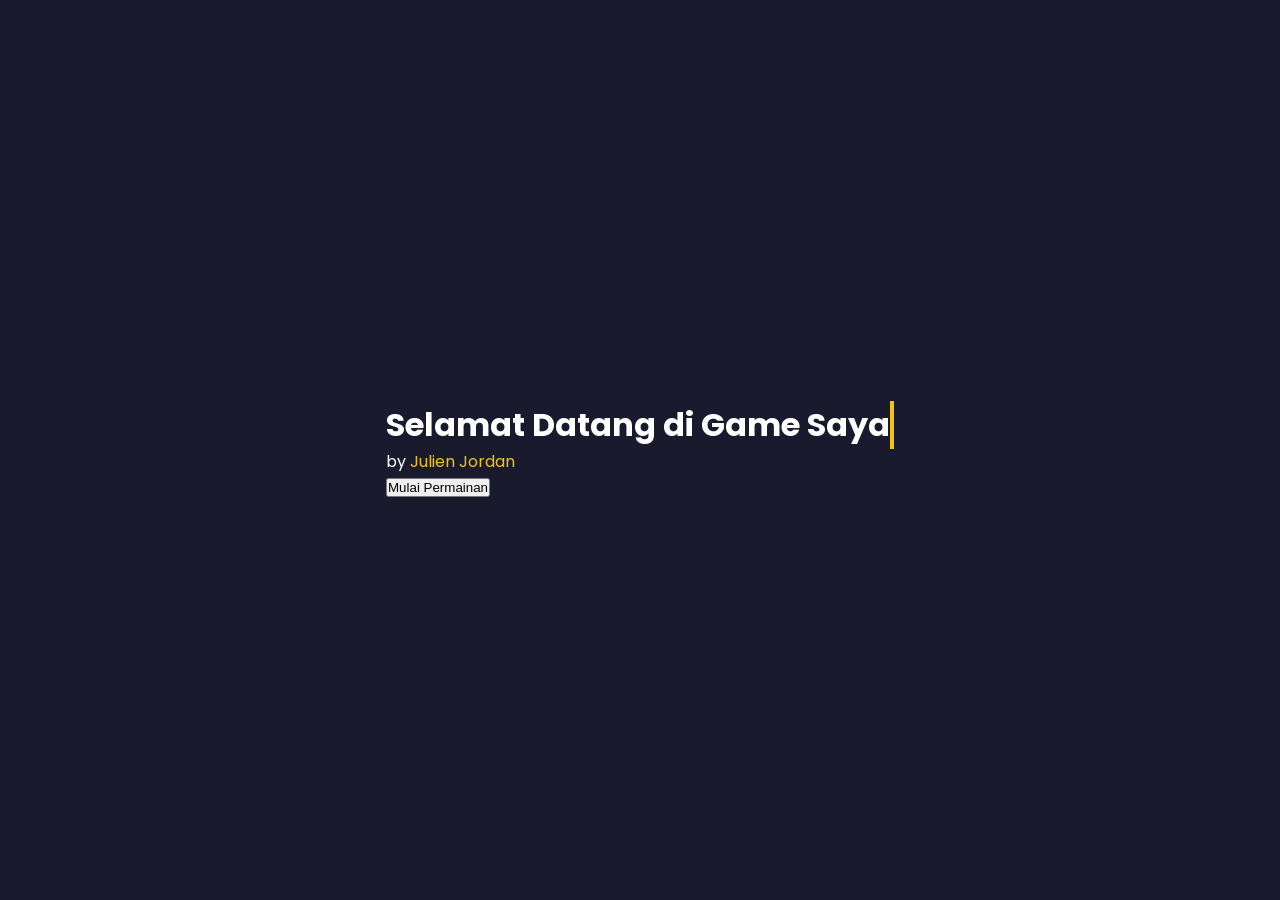
<file: index.html>
<!DOCTYPE html>
<html lang="id">
<head>
    <meta charset="UTF-8">
    <title>Typing Master - Julien Jordan</title>
    <link rel="stylesheet" href="style.css">
    <link href="https://fonts.googleapis.com/css2?family=Poppins:wght@400;600;700&display=swap" rel="stylesheet">
</head>
<body>

    <div id="welcome-screen">
        <div class="welcome-content">
            <h1 class="anim-typewriter">Selamat Datang di Game Saya</h1>
            <p class="anim-fadein">by <span class="highlight">Julien Jordan</span></p>
            <button id="start-game-btn" class="anim-fadein-delayed">Mulai Permainan</button>
        </div>
    </div>

    <div class="main-container">
        <header><h1>Typing <span class="highlight">Master</span></h1></header>
        <div class="game-box">
            <div id="word-display">Bersiap...</div>
            <input type="text" id="input-field" placeholder="Ketik di sini..." autocomplete="off">
            <div class="stats-container">
                <div class="stat-card"><span class="stat-label">Skor</span><span id="score" class="stat-value">0</span></div>
                <div class="stat-card time-card"><span class="stat-label">Waktu</span><span id="time" class="stat-value">15</span><span class="unit">s</span></div>
                <div class="stat-card level-card"><span class="stat-label">Level</span><span id="level" class="stat-value">1</span></div>
            </div>
        </div>
        <div id="game-over-panel" class="hidden">
            <h2>GAME OVER!</h2>
            <p>Skor Akhir:</p>
            <div id="final-score">0</div>
            <button id="restart-btn">Main Lagi</button>
        </div>
    </div>
    <script src="script.js"></script>
</body>
</html>
</file>
<file: style.css>
* { margin: 0; padding: 0; box-sizing: border-box; }
body { font-family: 'Poppins', sans-serif; background: linear-gradient(135deg, #667eea 0%, #764ba2 100%); color: #fff; height: 100vh; display: flex; justify-content: center; align-items: center; overflow: hidden; }
.main-container { text-align: center; width: 90%; max-width: 600px; }
.game-box { background: rgba(255, 255, 255, 0.1); padding: 40px; border-radius: 20px; backdrop-filter: blur(10px); border: 1px solid rgba(255,255,255,0.2); }
#word-display { font-size: 3.5rem; font-weight: 700; margin-bottom: 20px; text-shadow: 0 5px 10px rgba(0,0,0,0.2); }
#input-field { width: 100%; padding: 15px; font-size: 1.2rem; border-radius: 50px; border: none; text-align: center; margin-bottom: 20px; }
.stats-container { display: flex; gap: 10px; }
.stat-card { background: rgba(0,0,0,0.2); padding: 10px; flex: 1; border-radius: 10px; }
.highlight { color: #f1c40f; }
.hidden { visibility: hidden; opacity: 0; }
#game-over-panel { position: absolute; top: 50%; left: 50%; transform: translate(-50%, -50%); background: #fff; color: #333; padding: 40px; border-radius: 20px; z-index: 10; }
#welcome-screen { position: fixed; top: 0; left: 0; width: 100%; height: 100vh; background: #1a1a2e; display: flex; justify-content: center; align-items: center; z-index: 100; transition: 0.5s; }
.anim-typewriter { overflow: hidden; white-space: nowrap; border-right: .15em solid #f1c40f; animation: typing 3.5s steps(40, end); }
@keyframes typing { from { width: 0 } to { width: 100% } }
.flash-red { border: 2px solid #e74c3c !important; animation: shake 0.3s; }
@keyframes shake { 0%, 100% { transform: translateX(0); } 25% { transform: translateX(-5px); } 75% { transform: translateX(5px); } }
.fade-out { opacity: 0; visibility: hidden; }
</file>
<file: belajar.css>
* { margin: 0; padding: 0; box-sizing: border-box; }
body { font-family: 'Poppins', sans-serif; background: linear-gradient(135deg, #667eea 0%, #764ba2 100%); color: #fff; height: 100vh; display: flex; justify-content: center; align-items: center; overflow: hidden; }
.main-container { text-align: center; width: 90%; max-width: 600px; }
.game-box { background: rgba(255, 255, 255, 0.1); padding: 40px; border-radius: 20px; backdrop-filter: blur(10px); border: 1px solid rgba(255,255,255,0.2); }
#word-display { font-size: 3.5rem; font-weight: 700; margin-bottom: 20px; text-shadow: 0 5px 10px rgba(0,0,0,0.2); }
#input-field { width: 100%; padding: 15px; font-size: 1.2rem; border-radius: 50px; border: none; text-align: center; margin-bottom: 20px; }
.stats-container { display: flex; gap: 10px; }
.stat-card { background: rgba(0,0,0,0.2); padding: 10px; flex: 1; border-radius: 10px; }
.highlight { color: #f1c40f; }
.hidden { visibility: hidden; opacity: 0; }
#game-over-panel { position: absolute; top: 50%; left: 50%; transform: translate(-50%, -50%); background: #fff; color: #333; padding: 40px; border-radius: 20px; z-index: 10; }
#welcome-screen { position: fixed; top: 0; left: 0; width: 100%; height: 100vh; background: #1a1a2e; display: flex; justify-content: center; align-items: center; z-index: 100; transition: 0.5s; }
.anim-typewriter { overflow: hidden; white-space: nowrap; border-right: .15em solid #f1c40f; animation: typing 3.5s steps(40, end); }
@keyframes typing { from { width: 0 } to { width: 100% } }
.flash-red { border: 2px solid #e74c3c !important; animation: shake 0.3s; }
@keyframes shake { 0%, 100% { transform: translateX(0); } 25% { transform: translateX(-5px); } 75% { transform: translateX(5px); } }
.fade-out { opacity: 0; visibility: hidden; }
</file>
